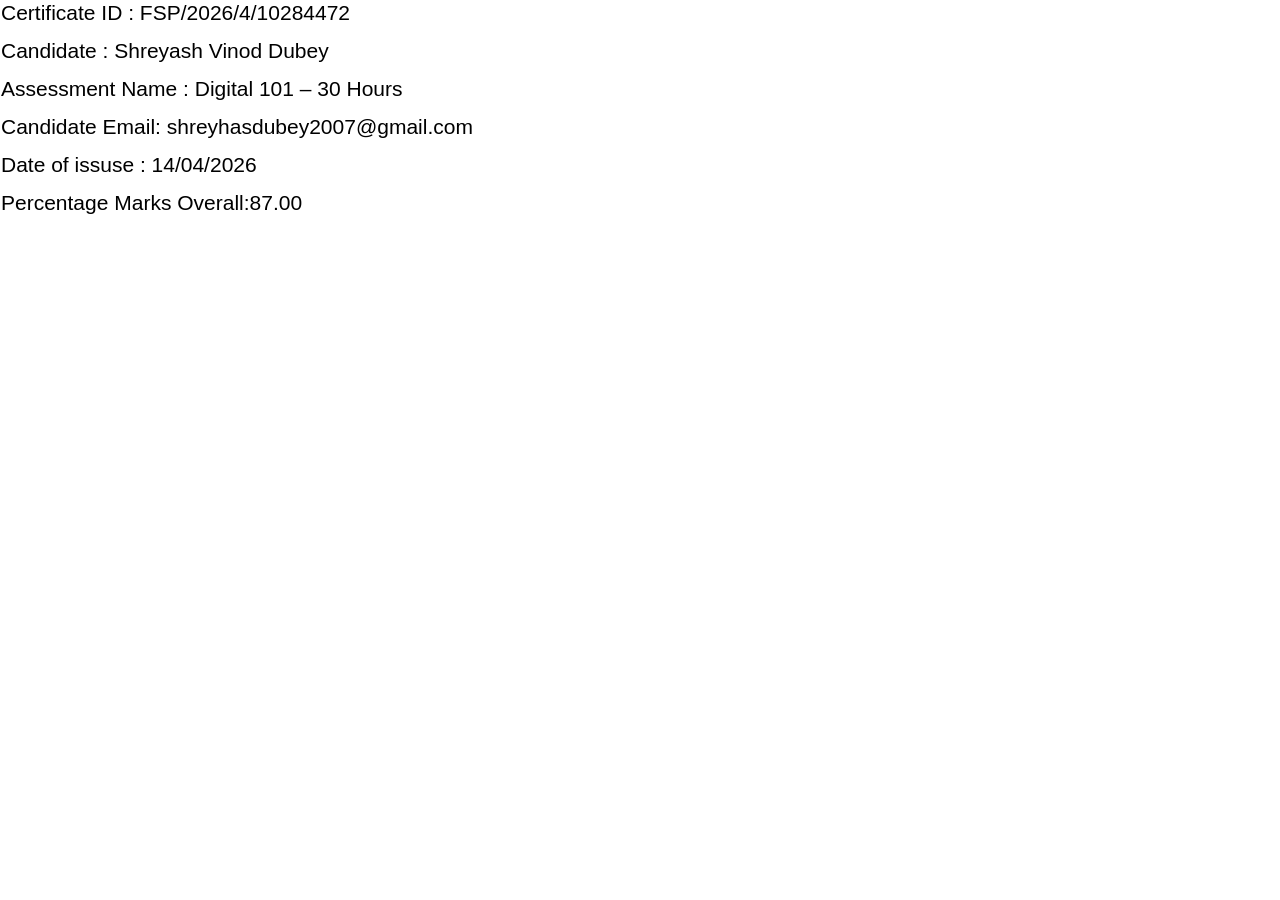
<file: index (1).html>
<!DOCTYPE HTML PUBLIC "-//W3C//DTD HTML 4.01 Transitional//EN" "http://www.w3.org/TR/html4/loose.dtd">
<html lang="en">

<head>
    <meta charset="UTF-8">
    <meta name="viewport" content="width=device-width, initial-scale=1.0">
    <title>Certificate Verification</title>
    <style>
        body {
            font-family: Arial, Helvetica, sans-serif;
            margin: 1px;
            background-color: #ffffff;
            color: #000000;
        }


        @media print {
            @page {
                margin-topleft: 3cm;
                margin-right: 3cm;
                margin-bottom: 3cm;
            }
        }
    </style>
</head>

<body>
    <form id="j_id0:j_id2" name="j_id0:j_id2" method="post">
        <input type="hidden" name="j_id0:j_id2" value="j_id0:j_id2">

        <div style="font-size: 21px; margin-bottom: 14px">Certificate ID : FSP/2026/4/10284472</div>
        <div style="font-size: 21px; margin-bottom: 14px">Candidate : Shreyash Vinod Dubey </div>
        <div style="font-size: 21px; margin-bottom: 14px">Assessment Name : Digital 101 &#8211; 30 Hours</div>
        <div style="font-size: 21px; margin-bottom: 14px">Candidate Email: shreyhasdubey2007@gmail.com</div>
        <div style="font-size: 21px; margin-bottom: 14px">Date of issuse : 14/04/2026</div>
        <div style="font-size: 21px">Percentage Marks Overall:87.00</div>

        <div id="j_id0:j_id2:j_id4"></div>
    </form>
</body>

</html>
</file>
